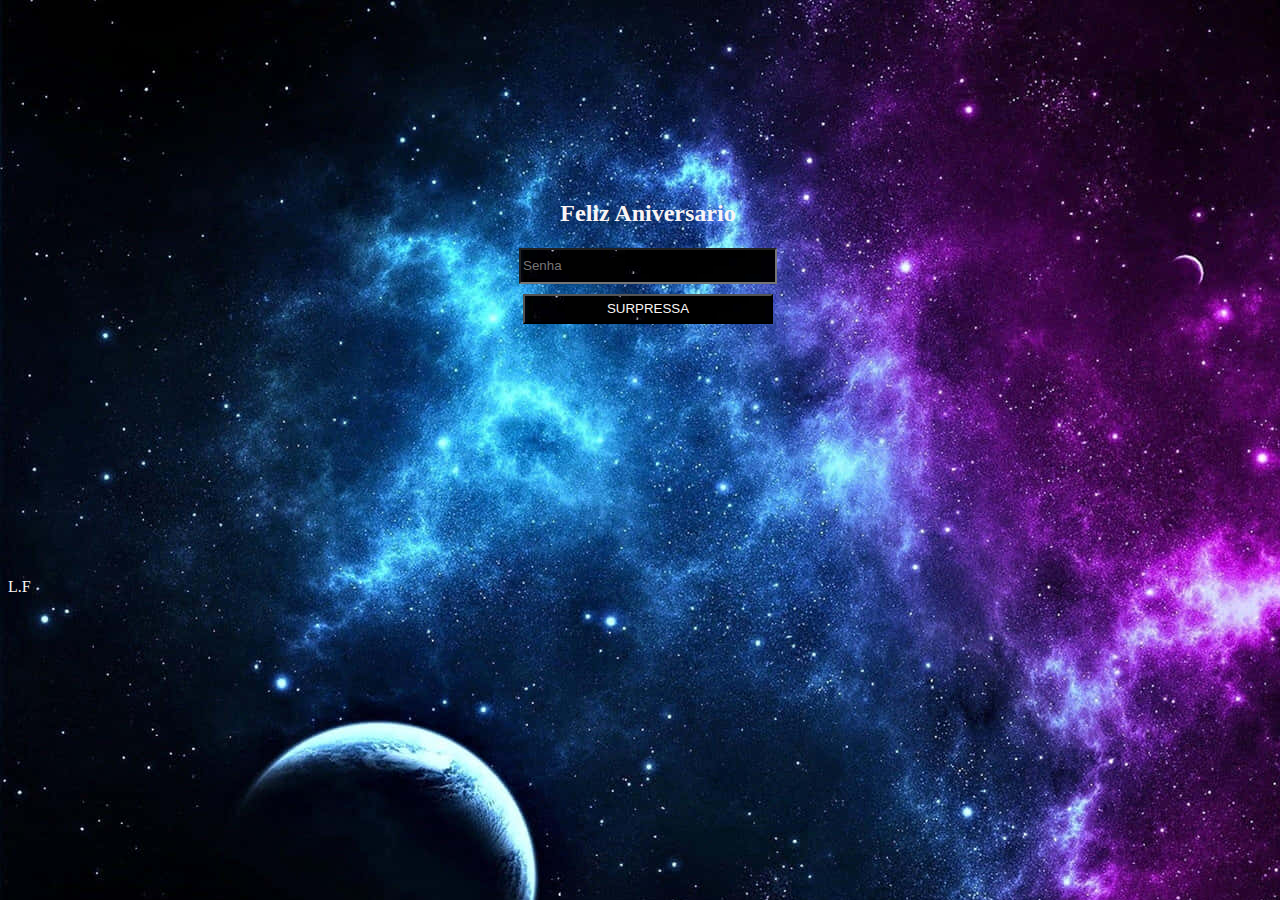
<file: index.html>
<!DOCTYPE html>
<html lang="pt-br">
<head>
    <meta charset="UTF-8">
    <meta http-equiv="X-UA-Compatible" content="IE=edge">
    <meta name="viewport" content="width=device-width, initial-scale=1.0">
    <title>Aniversario</title>
    <link rel="stylesheet" href="p1.css">

</head>
<body>
    

    <form>

        <h2>Feliz Aniversario</h2>
        <br>
        <input type="password" placeholder="Senha" id="senha">
        <input type="submit" value="SURPRESSA" onclick="logar(); return false">

    </form>


    <script>


        function logar(){

            var senha = document.getElementById('senha').value;

            if(senha == "04072007"){
                alert('Sucesso');
                location.href = "luiz.html";
            }else{
                alert('Usuario ou senha incorretos');
            }

        }

    </script>

<br><br><br><br><br><br><br><br><br>
<p>L.F</p>

</body>
</html>
</file>
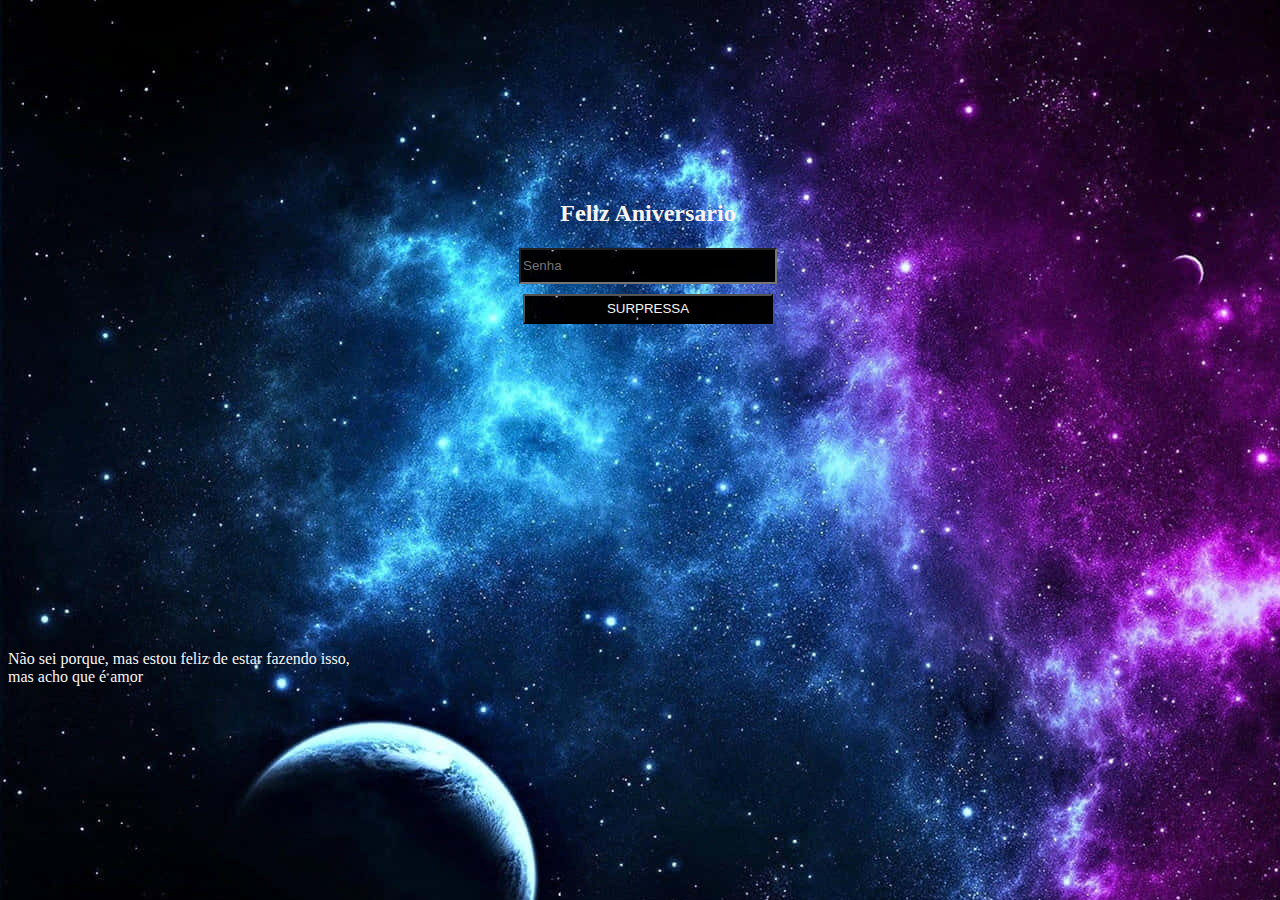
<file: feliz.html>
<!DOCTYPE html>
<html lang="pt-br">
<head>
    <meta charset="UTF-8">
    <meta http-equiv="X-UA-Compatible" content="IE=edge">
    <meta name="viewport" content="width=device-width, initial-scale=1.0">
    <title>Aniversario</title>
    <link rel="stylesheet" href="p1.css">

</head>
<body>
    

    <form>

        <h2>Feliz Aniversario</h2>
        <br>
        <input type="password" placeholder="Senha" id="senha">
        <input type="submit" value="SURPRESSA" onclick="logar(); return false">

    </form>


    <script>


        function logar(){

            var senha = document.getElementById('senha').value;

            if(senha == "luiz"){
                alert('Sucesso');
                location.href = "luiz.html";
            }else{
                alert('Usuario ou senha incorretos');
            }

        }

    </script>

<br><br><br><br><br><br><br><br><br><br><br><br><br>
<p>Não sei porque, mas estou feliz de estar fazendo isso, <br> mas acho que é amor</p>

</body>
</html>
</file>
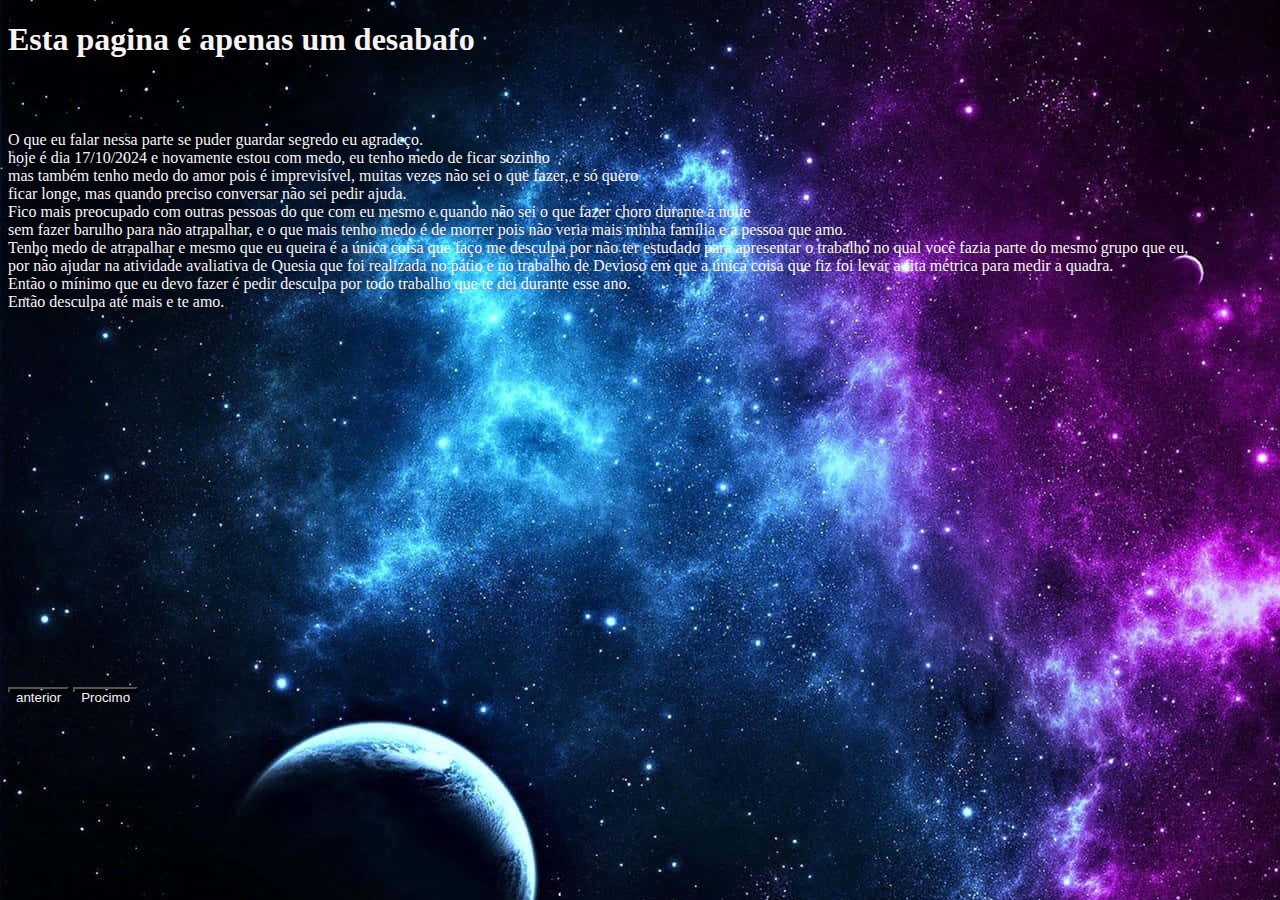
<file: p4.html>
<!DOCTYPE html>
<html lang="pt-br">
<head>
    <meta charset="UTF-8">
    <meta name="viewport" content="width=device-width, initial-scale=1.0">
    <link rel="stylesheet" href="p1.css">
    <title>desabafo</title>
</head>
<body>
    <h1>Esta pagina é apenas um desabafo</h1>

    <br><br><br><br>
    <p>O que eu falar nessa parte se puder guardar segredo eu agradeço. <br>
    hoje é dia 17/10/2024 e novamente estou com medo, eu tenho medo de ficar sozinho <br>
    mas também tenho medo do amor pois é imprevisível, muitas vezes não sei o que fazer, e só quero <br>
    ficar longe, mas quando preciso conversar não sei pedir ajuda. <br>
    Fico mais preocupado com outras pessoas do que com eu mesmo e quando não sei o que fazer choro durante a noite <br> sem fazer barulho para não atrapalhar, e o que mais tenho medo é de morrer pois não veria mais minha família e a pessoa que amo. <br> Tenho medo de atrapalhar e mesmo que eu queira é a única coisa que faço me desculpa por não ter estudado para apresentar o trabalho no qual você fazia parte do mesmo grupo que eu, <br> por não ajudar na atividade avaliativa de Quesia que foi realizada no pátio e no trabalho de Devioso em que a única coisa que fiz foi levar a fita métrica para medir a quadra. <br> Então o mínimo que eu devo fazer é pedir desculpa por todo trabalho que te dei durante esse ano. <br>
    Então desculpa até mais e te amo.
     </p>
        
      <br><br><br><br><br><br>
      <br><br><br><br><br><br>
      <br><br><br><br><br><br>
      <br><br><br><br><br><br>
      <br><br><br><br><br><br>

    <button id="b_5">anterior</button>
    <button id="b_6">Procimo</button>
    <script>
    document.getElementById("b_5").onclick = function() {
        window.location.href = "pg.html";
    }


    document.getElementById("b_6").onclick = function() {
        window.location.href = "p5.html";
    }
      </script>
</body>
</html>
</file>
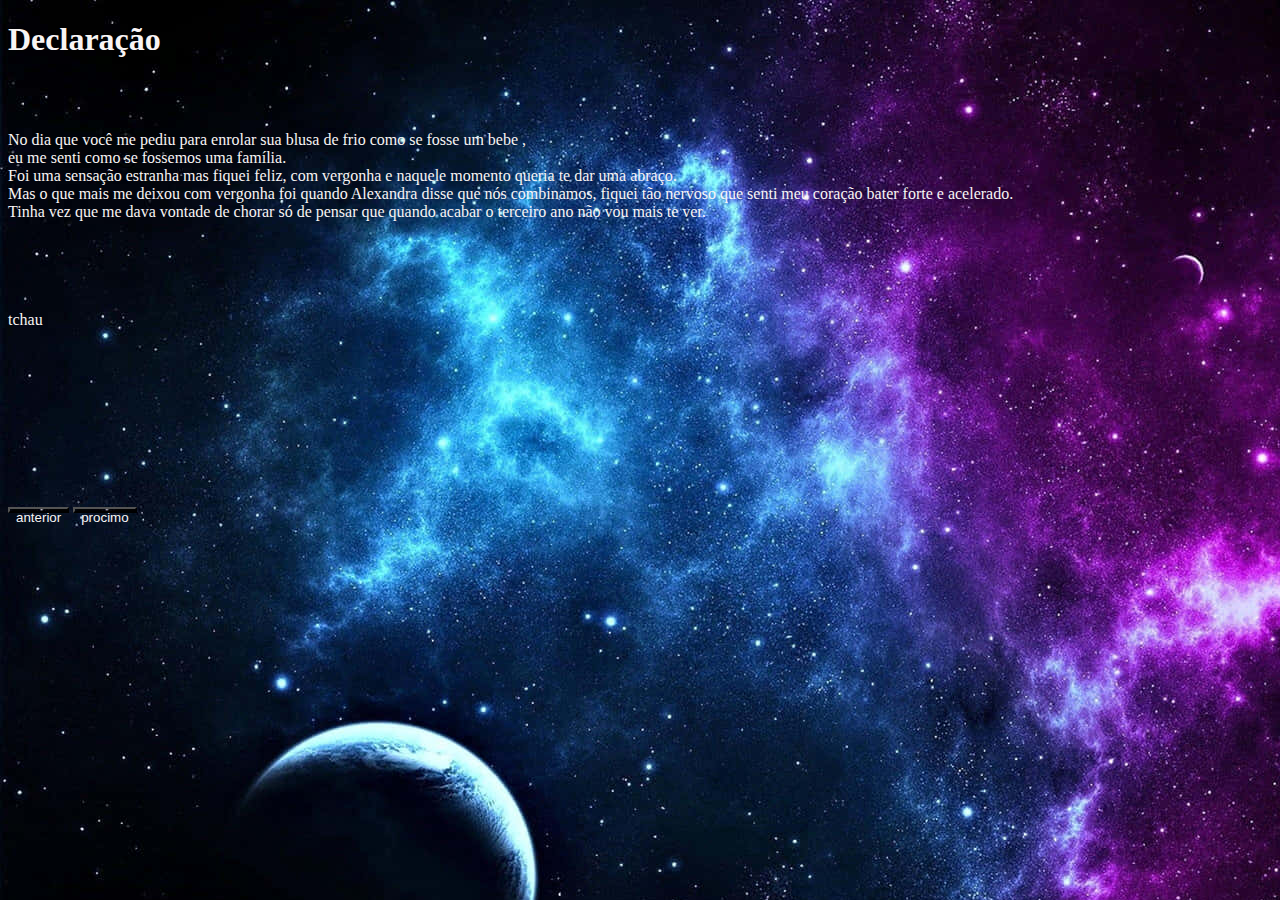
<file: pg.html>
<!DOCTYPE html>
<html lang="pt-br">
<head>
    <meta charset="UTF-8">
    <meta name="viewport" content="width=device-width, initial-scale=1.0">
    <title>pg 3</title>
    <link rel="stylesheet" href="p1.css">
</head>
<body>
    <h1>Declaração</h1>

    <br><br><br><br>

    <p>No dia que você me pediu para enrolar sua blusa de frio como se fosse um bebe ,<br> eu me senti como se fossemos uma família. <br> Foi uma sensação estranha mas fiquei feliz, com vergonha e naquele momento  queria te dar uma abraço. <br> Mas o que mais me deixou com vergonha foi quando Alexandra disse que nós combinamos, fiquei tão nervoso que senti meu coração bater forte e acelerado. <br>     Tinha vez que me dava vontade de chorar só de pensar que quando acabar o terceiro ano não vou mais te ver. <br><br><br><br><br><br> tchau

    </p>
<br><br><br><br>
<br><br><br><br>
<br><br><br><br>
<br><br><br><br>
<br><br><br><br>

    <button id="b_3">anterior</button>
    <button id="b_4">procimo</button>
    <br><br><br>
    <script>
document.getElementById("b_3").onclick = function() {
    window.location.href = "luiz.html";
}
    document.getElementById("b_4").onclick = function() {
        window.location.href = "p4.html";
}
    </script>


</body>
</html>
</file>
<file: p1.css>
*{
    background-image: url(universo.jpg);
    background-repeat: no-repeat;
    height: 0px;
    color: rgb(248, 244, 244);
    
    
}

body{
    width: 100%;
    height: 100%;
}

form{
    width: 300px;
    margin: 200px auto;
    text-align: center;
    
}

input{
    display: block;
    margin: 10px auto;
    width: 250px;
    height: 30px;
}
</file>
